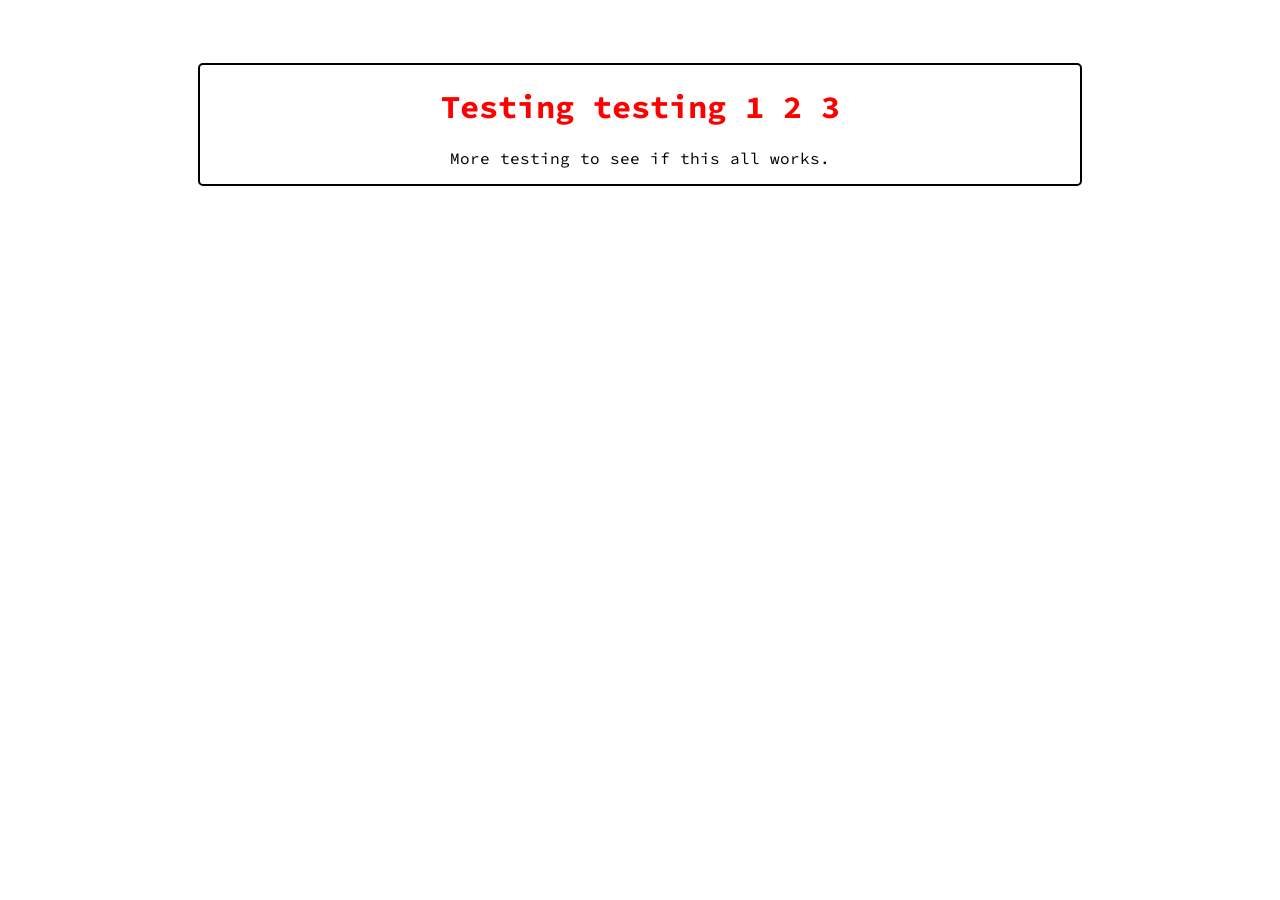
<file: index.html>
<!DOCTYPE HTML>
<html lang="en">
<head>
<meta http-equiv="Content-Type" content="text/html; charset=utf-8">
<title>Test</title>
<link rel="preconnect" href="https://fonts.googleapis.com">
<link rel="preconnect" href="https://fonts.gstatic.com" crossorigin>
<link href="https://fonts.googleapis.com/css2?family=Source+Code+Pro&display=swap" rel="stylesheet">
<link rel="stylesheet" type="text/css" href="css/styles.css">
</head>
<body>
	<div class="text">
		<h1>Testing testing 1 2 3</h1>
    <p>More testing to see if this all works.</p>
	</div>

</body>
</html>
</file>
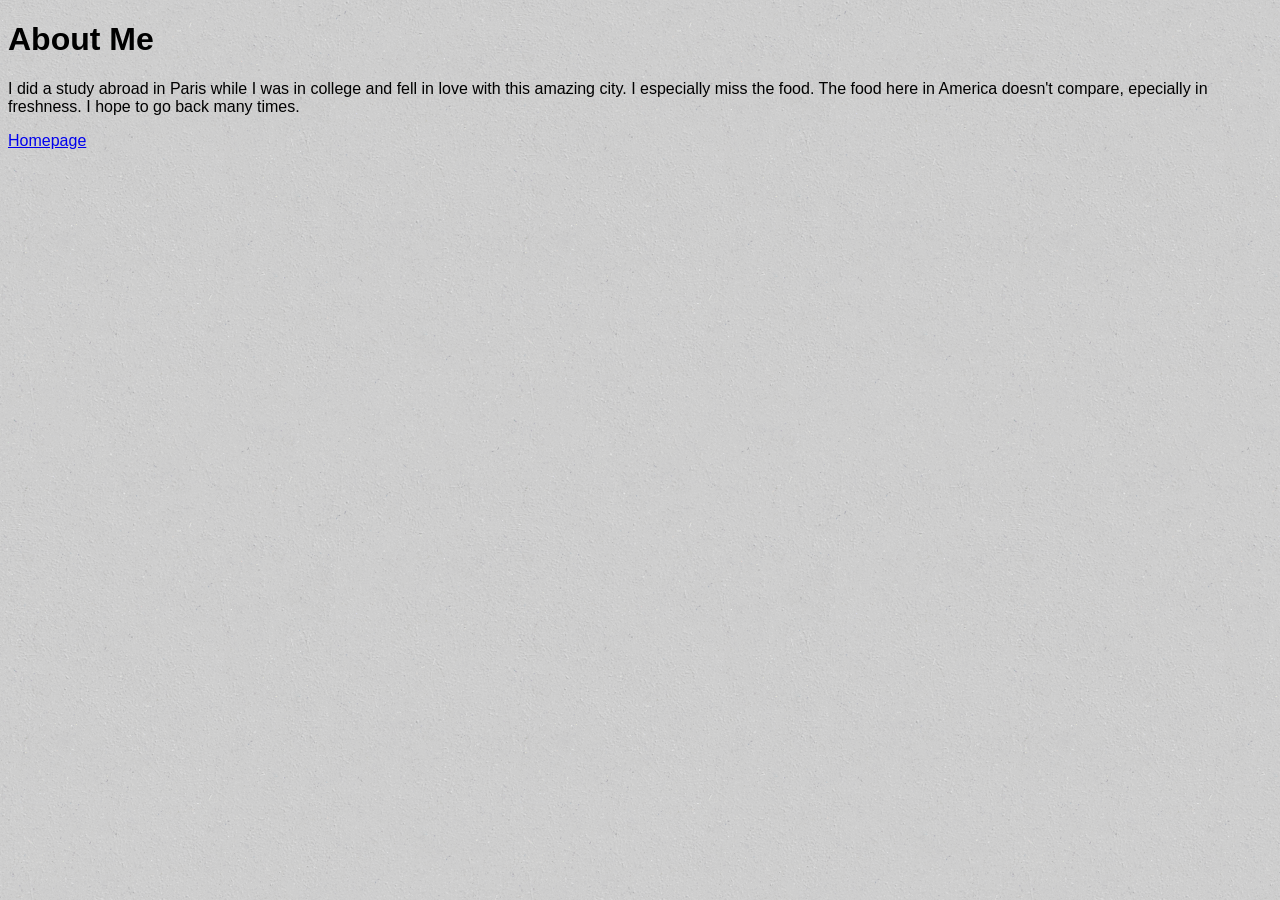
<file: about_me.html>
<!DOCTYPE html>
<html>
	<head>
		<title>About Me</title>
		<link rel="stylesheet" type="text/css" href="styles.css">
	</head>
	<body>
	<div>
		<h1>About Me</h1>
		<p>I did a study abroad in Paris while I was in college and fell in love with this amazing city. I especially miss the food. The food here in America doesn't compare, epecially in freshness. I hope to go back many times.
		</p>
	</div>
	<nav><a href="index.html">Homepage</a></nav>
	</body>
</html>
</file>
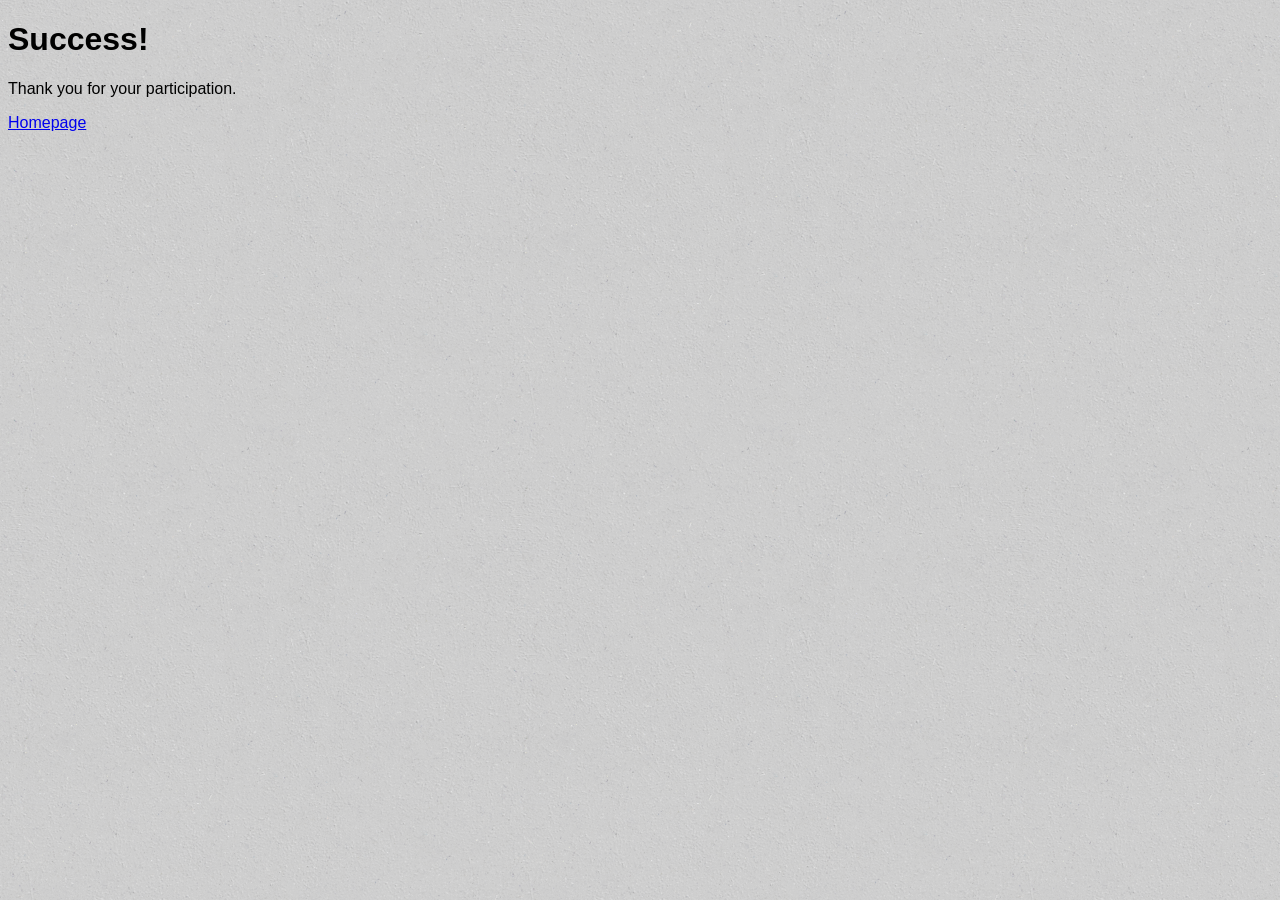
<file: success.html>
<!DOCTYPE html>
<html>
	<head>
		<title>Success</title>
		<link rel="stylesheet" type="text/css" href="styles.css">
	</head>
	<body>
	<h1>Success!</h1>
	<p>Thank you for your participation.</p>
	<nav><a href="index.html">Homepage</a></nav>
	</body>
</html>
</file>
<file: css/styles.css>
body {
  font-family: 'Source Code Pro', monospace;
}

div.text {
  text-align: center;
  margin: 5% 15% 5% 15%;
  border: 2px solid;
  border-radius: 5px;
}

h1 {
  color: red;
}
</file>
<file: styles.css>
body {
	background-image: url(solid.png);
	background-color: #f2f4f5;
	font-family: Helvetica;
}

.image-caption {
	font-size: .8em;
	text-align: right;
	margin-right: 300px;
}

.images {
	max-width: 960px;
	margin: auto;
	padding-top: 20px;
	padding-left: 30px;
	padding-bottom: 20px;
	border: 1px solid;
	border-top: 10px solid gray;
	background-color: #f2f4f5;
	
}

#fontaine {
	position: relative;
	margin-right: 20px;
}

#palais {
	position: relative;
	top: -20px;
}

#cathedral {
	position: relative;
	margin-left: 20px;
}

#page-title {
	font-family: 'Tangerine';
	font-size: 5em;
	margin-bottom: 0px;
	width: 500px;
	margin: auto;
}

#footer {
	padding-top: 3px;
	border: 1px solid;
	border-top: 10px solid gray;
	width: 300px;
	margin: auto;
	padding-left: 60px;
	background-color: #f2f4f5;
}

blockquote {
  background-color: #f2f4f5;
  border-left: 10px solid gray;
  margin: 30px 50px;
  margin-right: 150px;
  padding: 10px 10px;
}

blockquote cite {
	display: block;
	font-weight: bold;
	margin-top: 5px;
	margin-left: 15px;
}

table {
	background-color: #f2f4f5;
}

a:visited {
	color: #de6123;
}

@media screen and (max-width: 500px) {
	h1#page-title {
		font-size: 7vmax;
	}
}

#favorite {
	display: inline-block;
	margin-bottom: 12px;
}

#date {
	display: inline-block;
	margin-top: 12px;
	margin-bottom: 12px;
}
</file>
